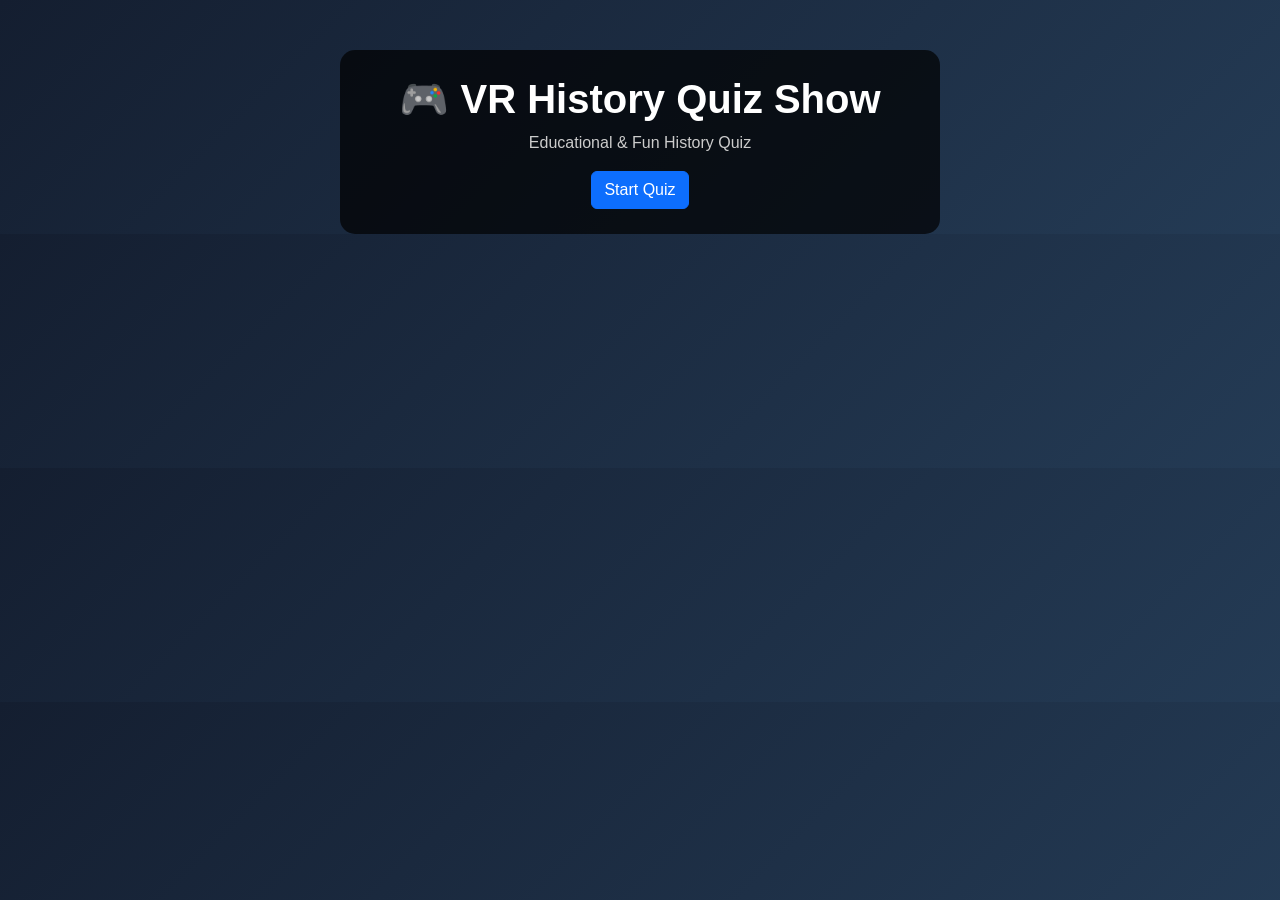
<file: index.html>
<!DOCTYPE html>
<html lang="en">
<head>
<meta charset="UTF-8">
<meta name="viewport" content="width=device-width, initial-scale=1.0">
<title>VR History Quiz Show</title>

<link href="https://cdn.jsdelivr.net/npm/bootstrap@5.3.0/dist/css/bootstrap.min.css" rel="stylesheet">
<link rel="stylesheet" href="style.css">

</head>

<body>

<div class="container">

    <div class="quiz-box text-center">

        <h1 class="title">🎮 VR History Quiz Show</h1>
        <p class="subtitle">Educational & Fun History Quiz</p>

        <button id="startBtn" class="btn btn-primary">Start Quiz</button>

        <!-- Quiz Section -->
        <div id="quiz" class="mt-4 d-none">

            <div class="d-flex justify-content-between mb-2">
                <span id="progress"></span>
                <span>Score: <b id="score">0</b></span>
            </div>

            <div class="progress mb-3">
                <div id="progressBar" class="progress-bar"></div>
            </div>

            <h4 id="question" class="mb-3"></h4>

            <div id="options" class="list-group"></div>

            <button id="nextBtn" class="btn btn-success mt-3 d-none">Next</button>

        </div>

        <!-- Result -->
        <div id="result" class="d-none">
            <h2>🎉 Quiz Completed!</h2>
            <h3>Your Score: <span id="finalScore"></span>/20</h3>
            <button onclick="location.reload()" class="btn btn-primary">Restart</button>
        </div>

    </div>
    
</div>

<script src="https://code.jquery.com/jquery-3.6.0.min.js"></script>
<script src="script.js"></script>

</body>
</html>
</file>
<file: style.css>
body {
    background: linear-gradient(135deg, #141e30, #243b55);
    color: white;
    font-family: Arial;
}

/* body {
    background: url('') no-repeat center center/cover;
    height: 100vh;
    color: white;
} */
.quiz-box {
    max-width: 600px;
    margin: auto;
    margin-top: 50px;
    background: rgba(0,0,0,0.7);
    padding: 25px;
    border-radius: 15px;
}

.title {
    font-weight: bold;
}

.subtitle {
    color: #ccc;
}

.list-group-item {
    background: #222;
    color: white;
    border: none;
    margin-bottom: 10px;
    cursor: pointer;
}

.list-group-item:hover {
    background: #444;
}

.correct {
    background: green !important;
}

.wrong {
    background: red !important;
}
</file>
